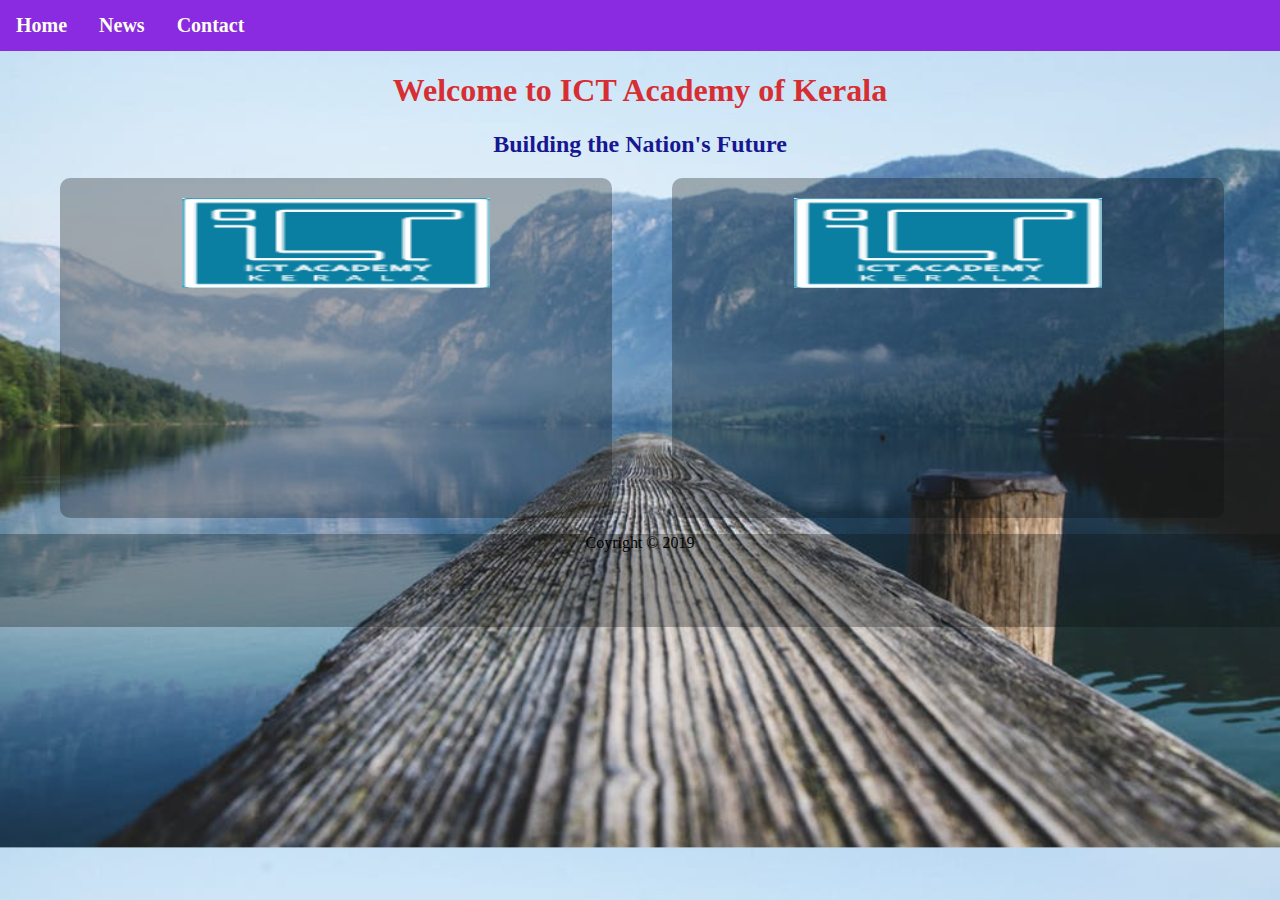
<file: index.html>
<!DOCTYPE html>
<html lang="en">
<head>
    <meta charset="UTF-8">
    <meta name="viewport" content="width=device-width, initial-scale=1.0">
    <meta http-equiv="X-UA-Compatible" content="ie=edge">
    <title>ICT</title>

    <!--  <style>
            body
            {
                background-color: lightgreen;
                text-align: center;
            }
            </style> 
    !-->

    <link rel="stylesheet" href="styles.css">

</head>
<body>

    <div class="header">

        <ul>
            <li><a href="#home">Home</a></li>
            <li><a href="#news">News</a></li>
            <li><a href="contact.html">Contact</a></li>
            <!--<li><a href="about.html">About</a></li>-->
            
        </ul>

    </div>


    <div class="top">
            <h1>Welcome to ICT Academy of Kerala</h1>
            <h2>Building the Nation's Future</h2>
    </div>


    <div class="main">
        <div class="left">
            <img src="Images/logo.png" alt="image">
        </div>

        <div class="right">
                <img src="Images/logo.png" alt="image">
        </div>
    </div>


    <div class="footer">
        <p>Coyright &copy;  2019</p>
    </div>

    </body>
</html>
</file>
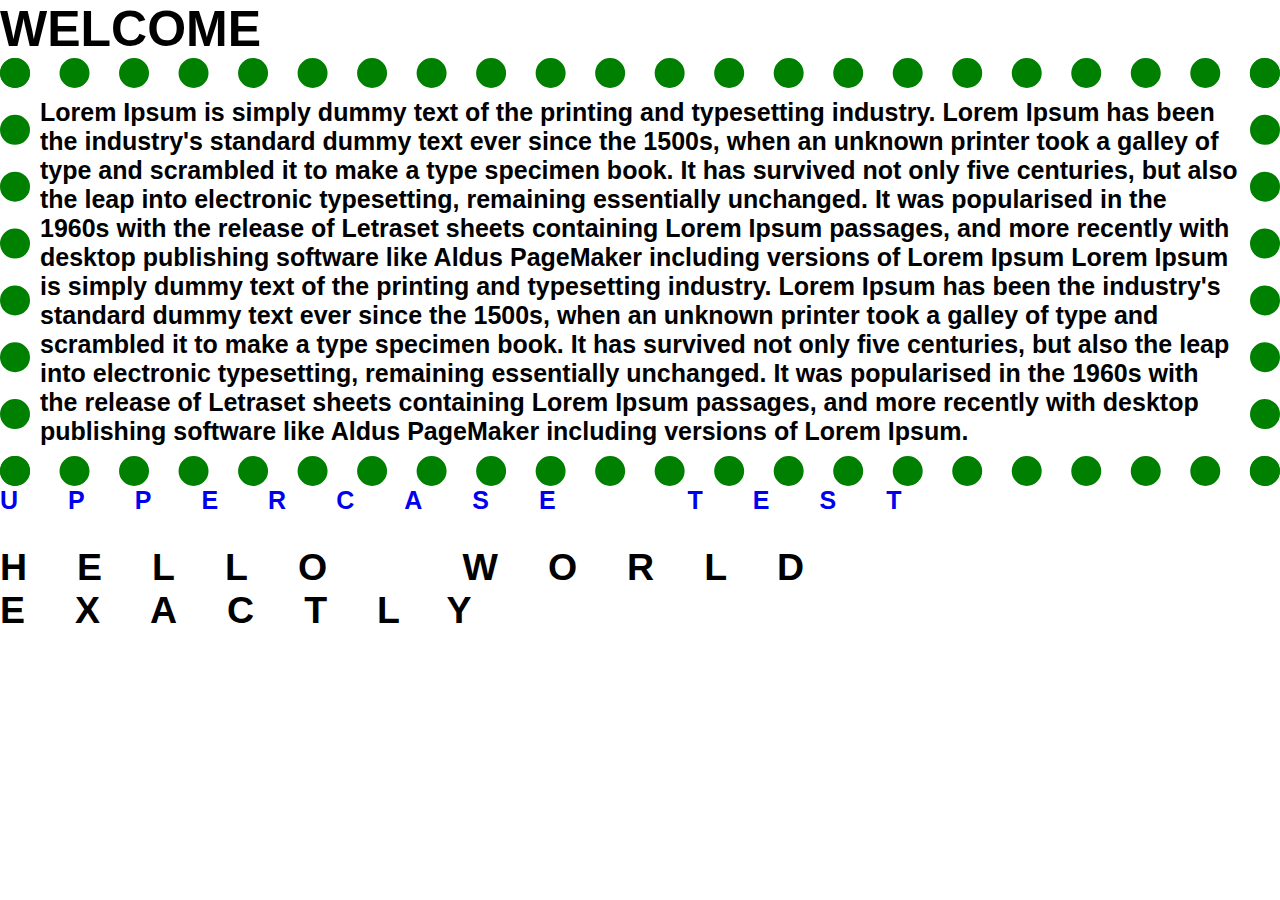
<file: BoxModel.html>
<!DOCTYPE html>
<html lang="en">
<head>
    <meta charset="UTF-8">
    <meta name="viewport" content="width=device-width, initial-scale=1.0">
    <meta http-equiv="X-UA-Compatible" content="ie=edge">
    <title>Document</title>

    <style type="text/css">
        .para{
            border:30px dotted green;
            padding: 10px;


        }

        h1{
            margin: 0px;
        }
        
        p
        {
            margin: 0px;

        }

        body
        {
            margin: 0px;
            font-family: Arial, Helvetica, sans-serif;
            font-size: 25px;
            font-weight: bold;

            /*  font:bold 16px Arial, Helvetica; */
        }

        .div1
        {
            text-transform: uppercase;
            letter-spacing: 02em;
            word-spacing: 1em;
        }

        a
        {
            text-decoration:none;
        }

        a:hover
        {
            color: red;

        }

    </style>

</head>
<body>
    
    <h1>WELCOME</h1>
    <p class="para">Lorem Ipsum is simply dummy text of the printing and typesetting industry. Lorem Ipsum has been the industry's standard dummy text ever since the 1500s, 			when an unknown printer took a galley of type and scrambled it to make a type specimen book. It has survived not only five centuries, but also the leap 		into electronic typesetting, remaining essentially unchanged. It was popularised in the 1960s with the release of Letraset sheets containing Lorem Ipsum 			passages, and more
        recently with desktop publishing software like Aldus PageMaker including versions of Lorem Ipsum
        Lorem Ipsum is simply dummy text of the printing and typesetting industry. Lorem Ipsum has been the industry's standard dummy text ever since the 1500s, 			when an unknown printer took a galley of type and scrambled it to make a type specimen book. It has survived not only five centuries, but also the leap 		into electronic typesetting, remaining essentially unchanged. It was popularised in the 1960s with the release of Letraset sheets containing Lorem Ipsum 			passages, and more
        recently with desktop publishing software like Aldus PageMaker including versions of Lorem Ipsum.</p>

    <div class="div1">
        <a href="#">upperCase Test</a>
        <h2>HELLO WORLD EXACTLY</h2>
        
    </div>



</body>
</html>
</file>
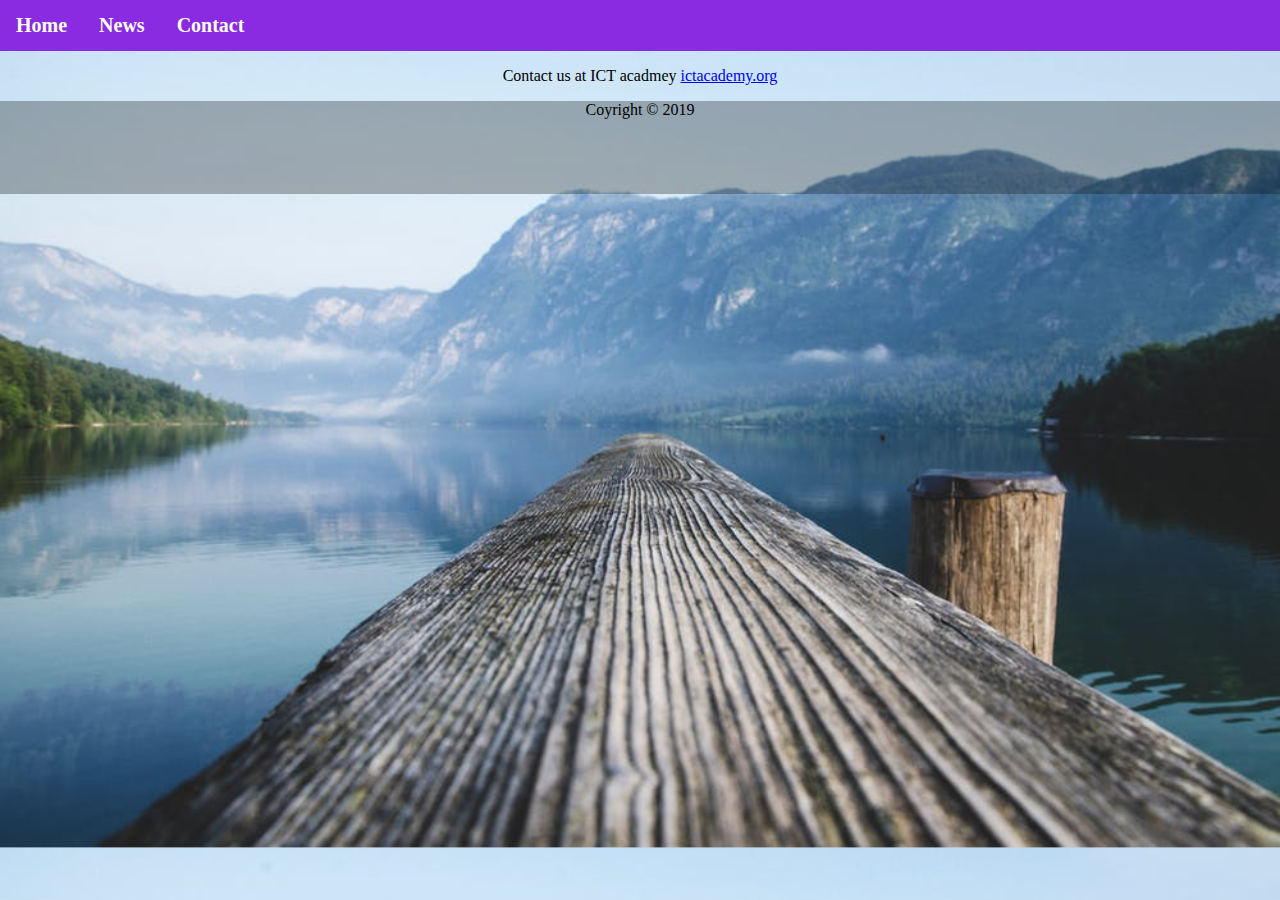
<file: contact.html>
<!DOCTYPE html>
<html lang="en">
<head>
    <meta charset="UTF-8">
    <meta name="viewport" content="width=device-width, initial-scale=1.0">
    <meta http-equiv="X-UA-Compatible" content="ie=edge">
    <title>CONTACT</title>

    <link rel="stylesheet" href="styles.css">
</head>
<body>
    <div class="header">

        <ul>
            <li><a href="#home">Home</a></li>
            <li><a href="#news">News</a></li>
            <li><a href="contact.html">Contact</a></li>
            <!--<li><a href="about.html">About</a></li>-->
            
        </ul>

    </div>



    <div class="cont">
        <p>Contact us at ICT acadmey
            <a href="ictacademy.org">ictacademy.org</a>
        </p>
    </div>

    <div class="footer">
        <p>Coyright &copy;  2019</p>
    </div>
</body>
</html>
</file>
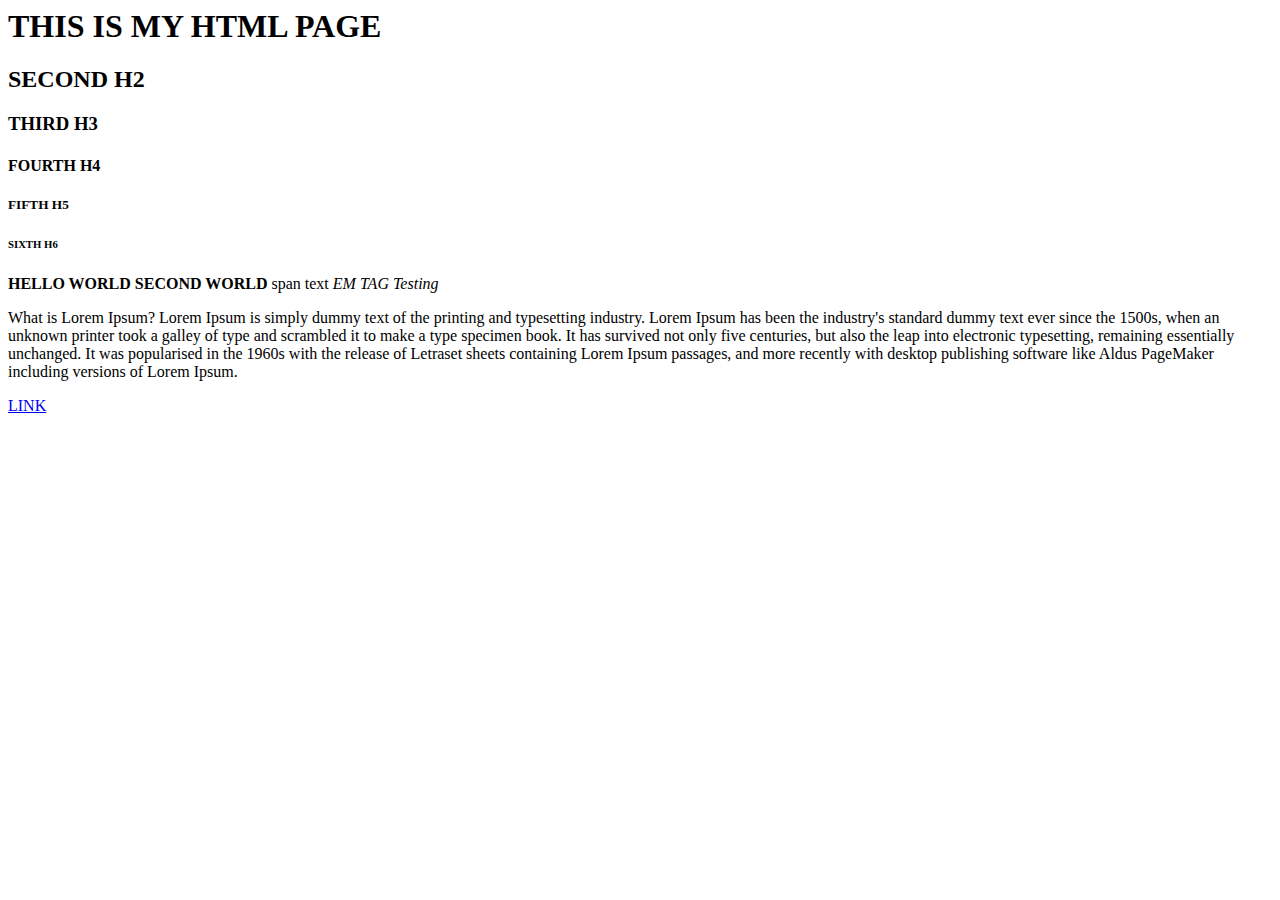
<file: First.html>
<html>

	<head>
		<title>AKSHAY</title>
	</head>

	<body>	
		<h1>THIS IS MY HTML PAGE</h1>
		<h2>SECOND H2</h2>
		<h3>THIRD H3</h3>
		<h4>FOURTH H4</h4>
		<h5>FIFTH H5</h5>
		<h6>SIXTH H6</h6>
		<strong>HELLO WORLD</strong>
		<strong>SECOND WORLD</strong>
		<span>span text</span>
		<em>EM TAG</em>
		<i>Testing</i>

		<p>What is Lorem Ipsum?
		Lorem Ipsum is simply dummy text of the printing and typesetting industry. Lorem Ipsum has been the industry's standard dummy text ever since the 1500s, 			when an unknown printer took a galley of type and scrambled it to make a type specimen book. It has survived not only five centuries, but also the leap 		into electronic typesetting, remaining essentially unchanged. It was popularised in the 1960s with the release of Letraset sheets containing Lorem Ipsum 			passages, and more recently with desktop publishing software like Aldus PageMaker including versions of Lorem Ipsum.
		</p>


		<a href="https://www.google.com/" target="_blank">LINK</a>
		

	</body>

</html>
</file>
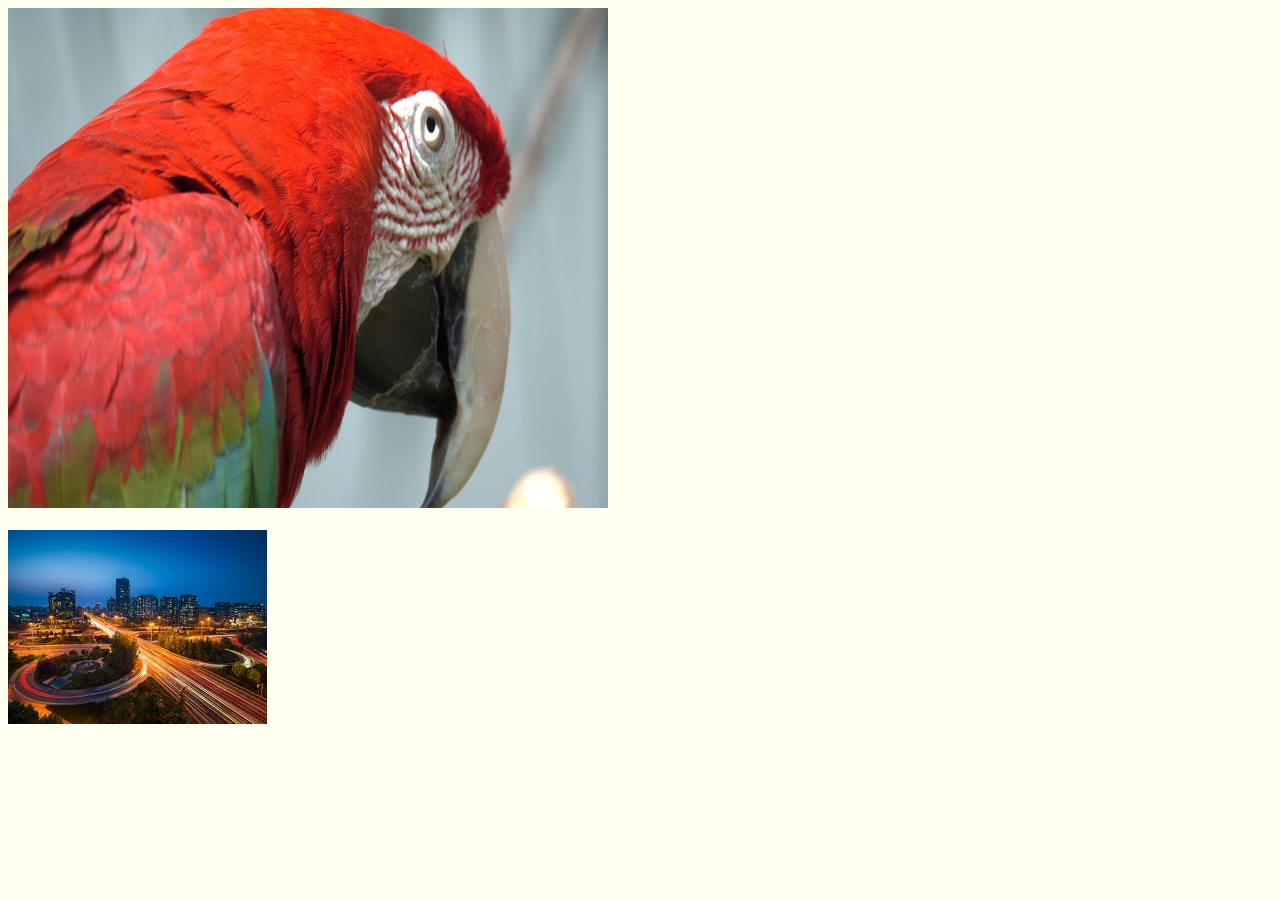
<file: Imags.html>
<!DOCTYPE html>
<html lang="en">
<head>
    <meta charset="UTF-8">
    <meta name="viewport" content="width=device-width, initial-scale=1.0">
    <meta http-equiv="X-UA-Compatible" content="ie=edge">
    <title>Document</title>
</head>
<body bgcolor=#fffff0>

            <div>
                    <img src="Images/sample1.jpg" alt="Sample Image" height="500px" width="600px">
            </div>
  
    <br>

    <div>
        <a href="https://images.app.goo.gl/wzCRxNQLB5ibwrkM7"><img src="Images/sample.jpg"></a>
    </div>
</body>
</html>
</file>
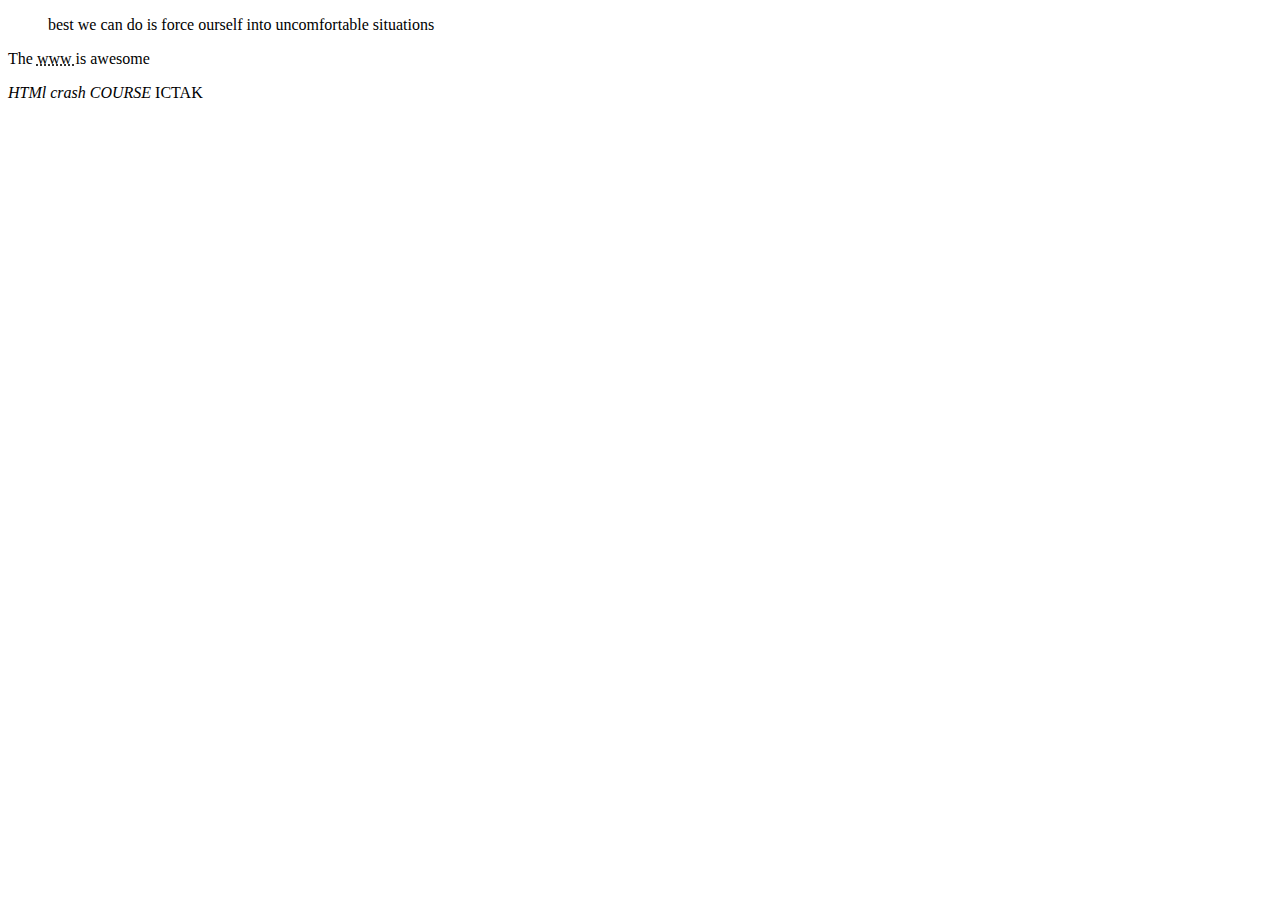
<file: Quoatations.html>
<!DOCTYPE html>
<html lang="en">
<head>
    <meta charset="UTF-8">
    <meta name="viewport" content="width=device-width, initial-scale=1.0">
    <meta http-equiv="X-UA-Compatible" content="ie=edge">
    <title>Document</title>
</head>
<body>
    
    <blockquote cite="http:ictkerala.org">
        <p> best we can do is force ourself into uncomfortable situations</p>
    </blockquote>

    <p>The <abbr title="WORLD WIBE WEB">www </abbr>is awesome</p>
        
    <p><cite>HTMl crash COURSE</cite> ICTAK</p>

</body>
</html>
</file>
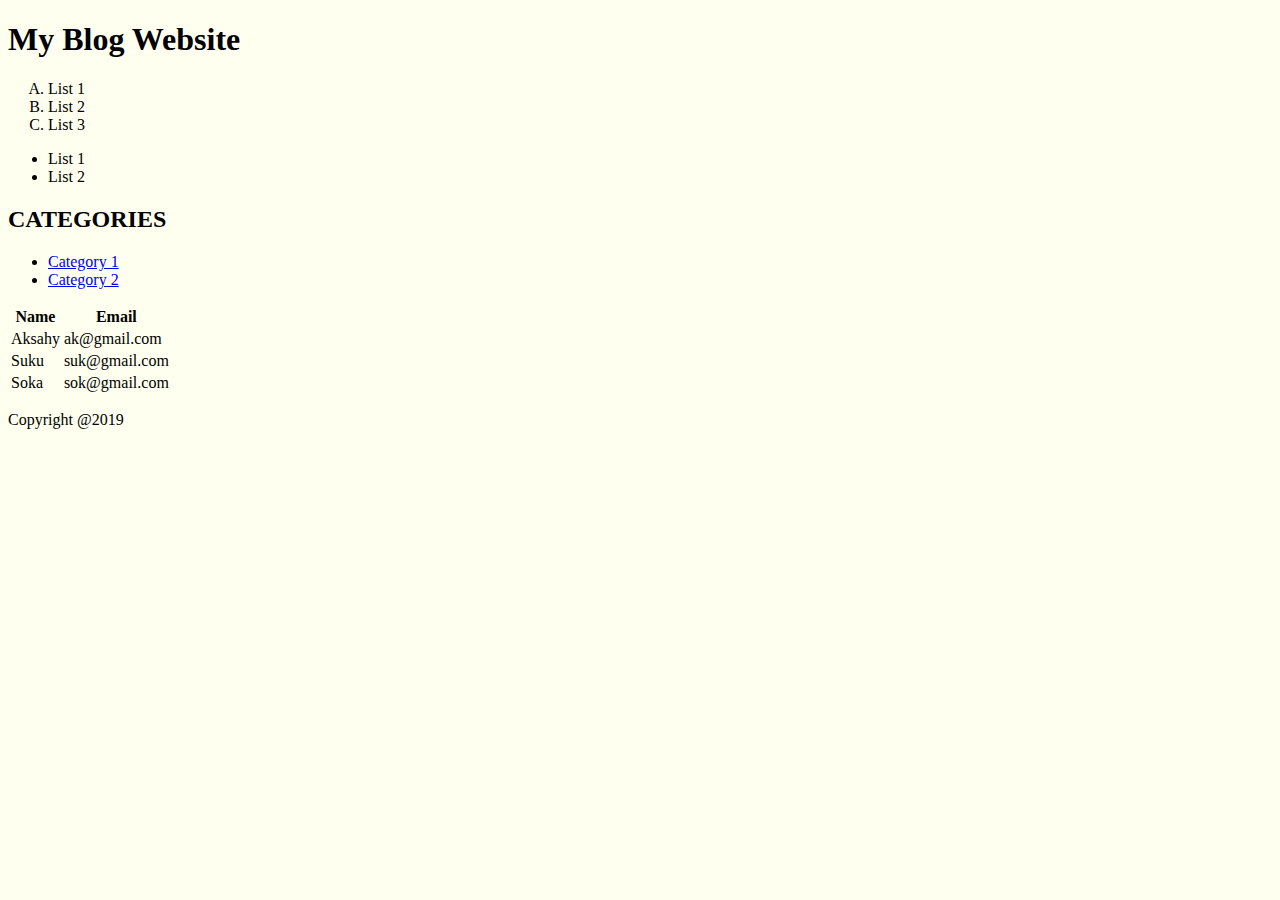
<file: Second.html>
<!DOCTYPE html>
<html lang="en">
<head>
    <meta charset="UTF-8">
    <meta name="viewport" content="width=device-width, initial-scale=1.0">
    <meta http-equiv="X-UA-Compatible" content="ie=edge">
    <title>SECOND</title>
</head>

<body bgcolor="#fffff0">

    <header id=main-header>
        <h1>My Blog Website</h1>
    </header>

        <div>
            <ol type='A'>
                <li>List 1</li>
                <li>List 2</li>
                <li>List 3</li>
            </ol>

            <ul type="disk">
                <li>List 1</li>
                <li>List 2</li>
            </ul>
        </div>

        <div class="categories">
            <h2>CATEGORIES</h2>

            <ul>
                <li><a href="#">Category 1</a></li>
            
                <li><a href="#">Category 2</a></li>
            </ul>
        </div>

        <table>
            <thead>
                <tr>
                    <th>Name </th> 
                    <th>Email </th>
                </tr>
            </thead>
            <tbody>
                <tr>
                    <td>Aksahy</td>
                    <td>ak@gmail.com</td>
                </tr>

                <tr>
                    <td>Suku</td>
                    <td>suk@gmail.com</td>
                </tr>

                <tr>
                    <td>Soka</td>
                    <td>sok@gmail.com</td>
                </tr>
            </tbody>
        </table>

    <footer id=main-footer>
        <p>Copyright @2019</p>
    </footer>

</body>
</html>
</file>
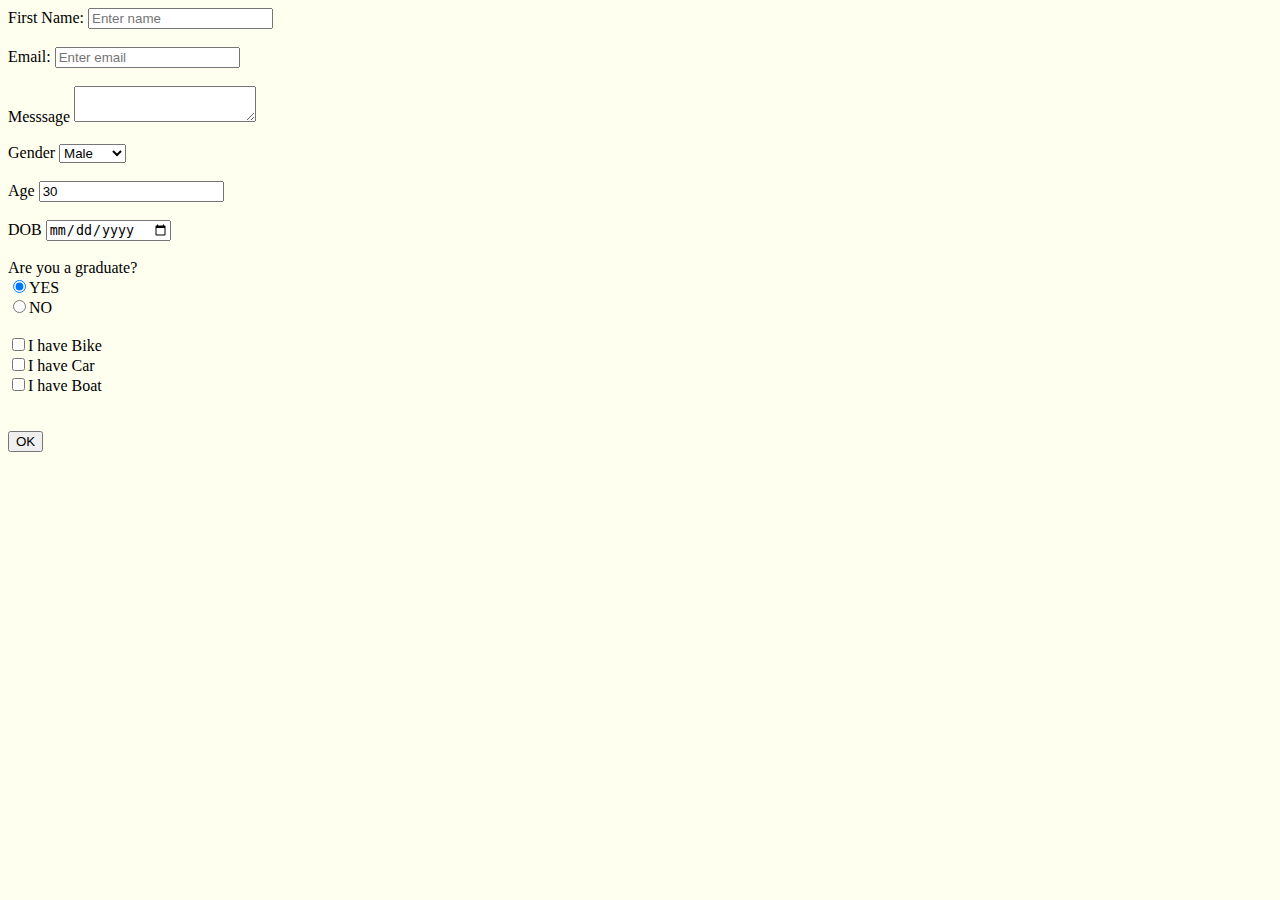
<file: Thirdforms.html>
<!DOCTYPE html>
<html lang="en">
<head>
    <meta charset="UTF-8">
    <meta name="viewport" content="width=device-width, initial-scale=1.0">
    <meta http-equiv="X-UA-Compatible" content="ie=edge">
    <title>FORMS</title>
</head>
<body bgcolor="#fffff0">
    <form class="my-form" action="about.js" method="POST">

        <div class="form-group">
            <label>First Name: </label>
            <input type="text" name="FirstName" placeholder="Enter name">
        </div>

        <br>

        <div class="form-group">
            <label>Email: </label>
            <input type="email" name="email" placeholder="Enter email">
        </div>

        <br>

        <div class="form-group">
            <label>Messsage</label>
            <textarea name="message"></textarea>
            
        </div>

        <br>
        <div class="form-group">
                <label>Gender</label>
                <select name="gender">
                        <option value="Male">Male</option>
                        <option value="FeMale">FeMale</option>
                </select>
        </div>

        <br>

        <div class="form-group">
            <label>Age</label>
            <input type="number" name="age" value="30">        
        </div>

        <br>

        <div class="form-group">
            <label>DOB</label>
            <input type="date" name="birthdate">    
        </div>

        <br>

        <div class="form-group">
            <label>Are you a graduate?</label><br>
            <input type="radio" name="graduate" value="YES" checked>YES</div>
            <input type="radio" name="graduate" value="NO">NO</div>
        </div>

        <br><br>

        <div class="form-group">
            <input type="checkbox" name="vehicle1" value="Bike">I have Bike<br>
            <input type="checkbox" name="vehicle2" value="Car">I have Car<br>
            <input type="checkbox" name="vehicle3" value="Boat">I have Boat<br>
         </div> 

        <br><br>
        <div class="form-group">
            <input type="submit" name="SUBMIT" value="OK">
        </div>

    </form>
</body>
</html>
</file>
<file: styles.css>
body
{
    margin: 0px;
    background-color: lightgreen; 
    text-align: center;
    background-image: url("Images/bg.jpeg");
    background-size: cover;
}
h1
{
    color: rgb(214, 46, 51);
}

h2
{
    color:#171791;
}

img
{
    width: 60%;
    height: 30%;
}


.header
{
    margin-bottom: 10px;
    background-color: rgba(11, 12, 12, 0.103);
}

.main
{
   
    display:flex;
    flex-direction: row;
   
  

}

.left
{
    margin-left: 60px;
    height:300px;
    width:40%;
    background-color: rgba(11, 12, 12, 0.301);
    padding: 20px;
    
    border-radius: 10px;
}

.right
{
    margin-left: 60px;
    height:300px;
    width:40%;
    background-color: rgba(11, 12, 12, 0.301);
    padding: 20px;
    border-radius: 10px;
}

.footer
{
    margin: 400 0 0 0px;
    width:100%;
    height:93px;
    background-color: rgba(11, 12, 12, 0.301);
}


ul
{
    list-style-type: none;
    margin: 0;
    padding: 0;
    overflow:hidden;
    background-color: blueviolet
}

li
{
    float:left;
}

li a
{
    display: block;
    color:#fffff0;
    text-align: center;
    font-size:20px;
    font-weight: bold;
    padding:14px 16px;
    text-decoration: none;
}
</file>
